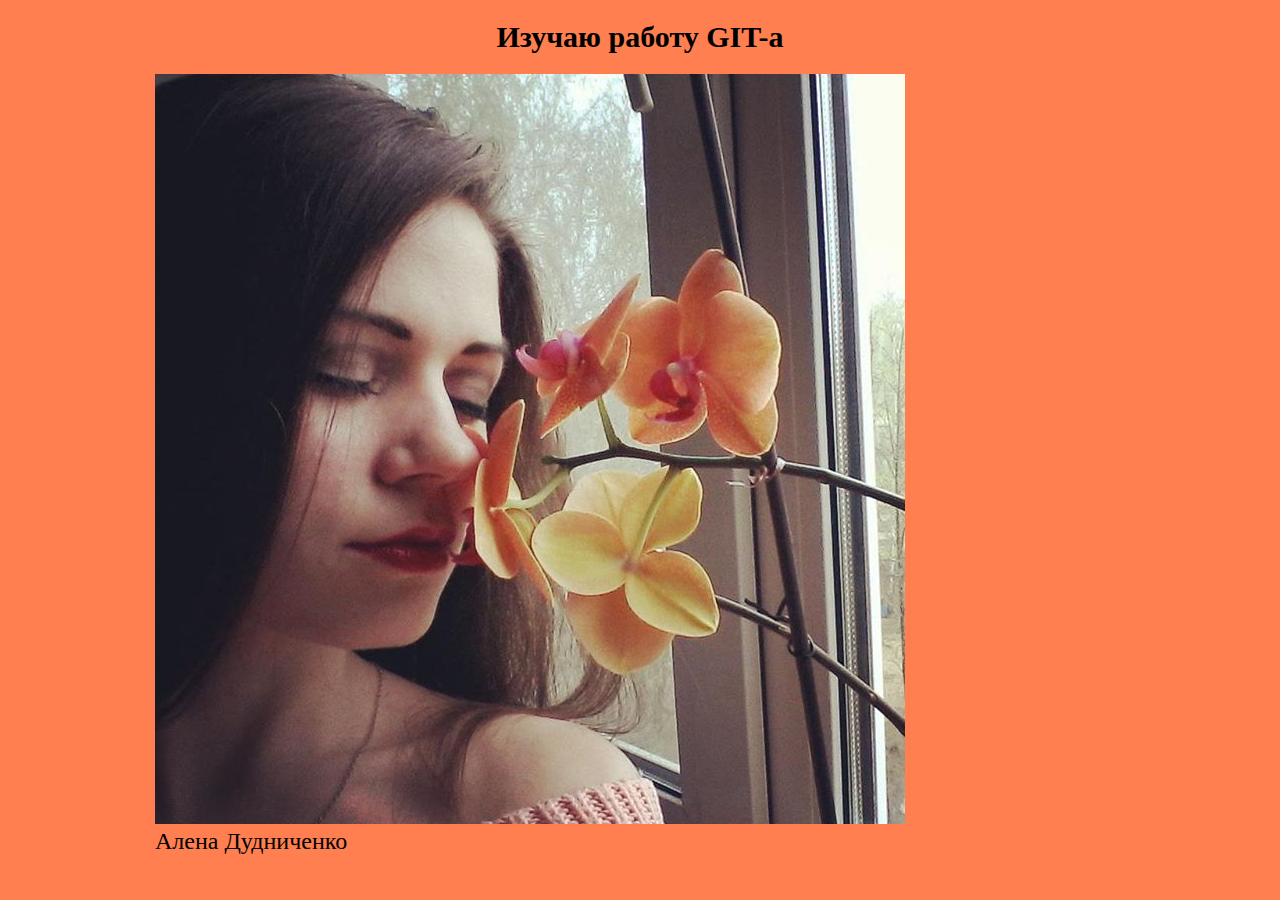
<file: tests/test-1/index.html>
<!DOCTYPE html>
<html lang="ru">
<head>
    <meta charset="UTF-8">
    <title>working with git</title>
    <link rel="stylesheet" href="css/test.css">
</head>
<body>
    <h1>Изучаю работу GIT-a</h1>
    <p><img src="5UmGh6t-JTg.jpg" alt="alena d"><span>Алена Дудниченко</span></p>
</body>
</html>
</file>
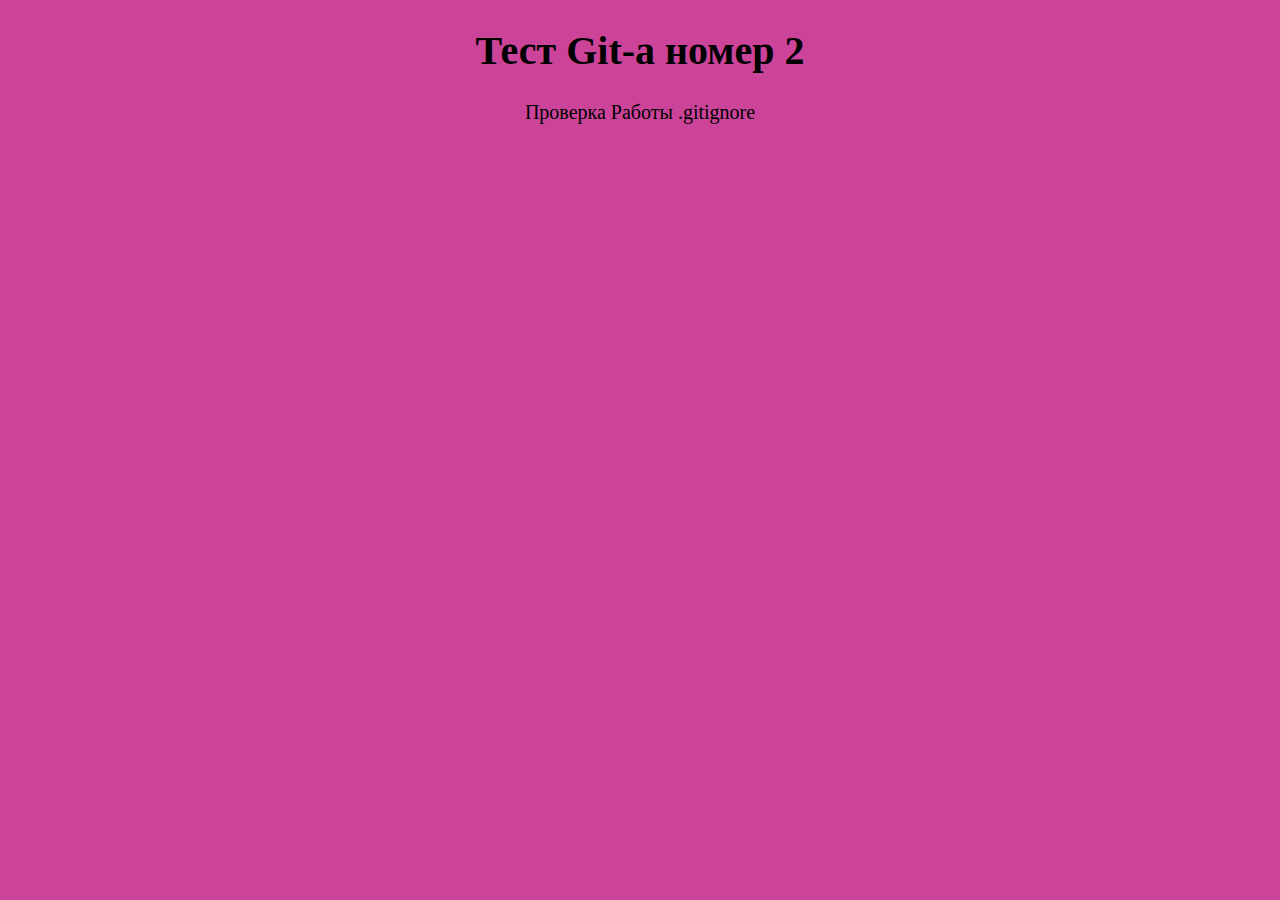
<file: tests/test-2/index.html>
<!DOCTYPE html>
<html lang="ru">
<head>
    <meta charset="UTF-8">
    <title>test-2</title>
    <link rel="stylesheet" href="css/test2.css">
</head>
<body>
    <h1>Тест Git-a номер 2</h1>
    <p>Проверка Работы .gitignore</p>
</body>
</html>
</file>
<file: tests/test-1/css/test.css>
body {
    background-color: coral;
    width: 970px;
    margin: 0 auto;
}

h1 {
    font-size: 30px;
    text-align: center;
}

span {
    display: block;
    font-size: 24px;
}
</file>
<file: tests/test-2/css/test2.css>
body {
    background-color: #c49;
    width: 1000px;
    margin: 0 auto;
}

h1 {
    font-size: 40px;
    text-align: center;
}

p {
    font-size: 20px;
    text-align: center;
}
</file>
